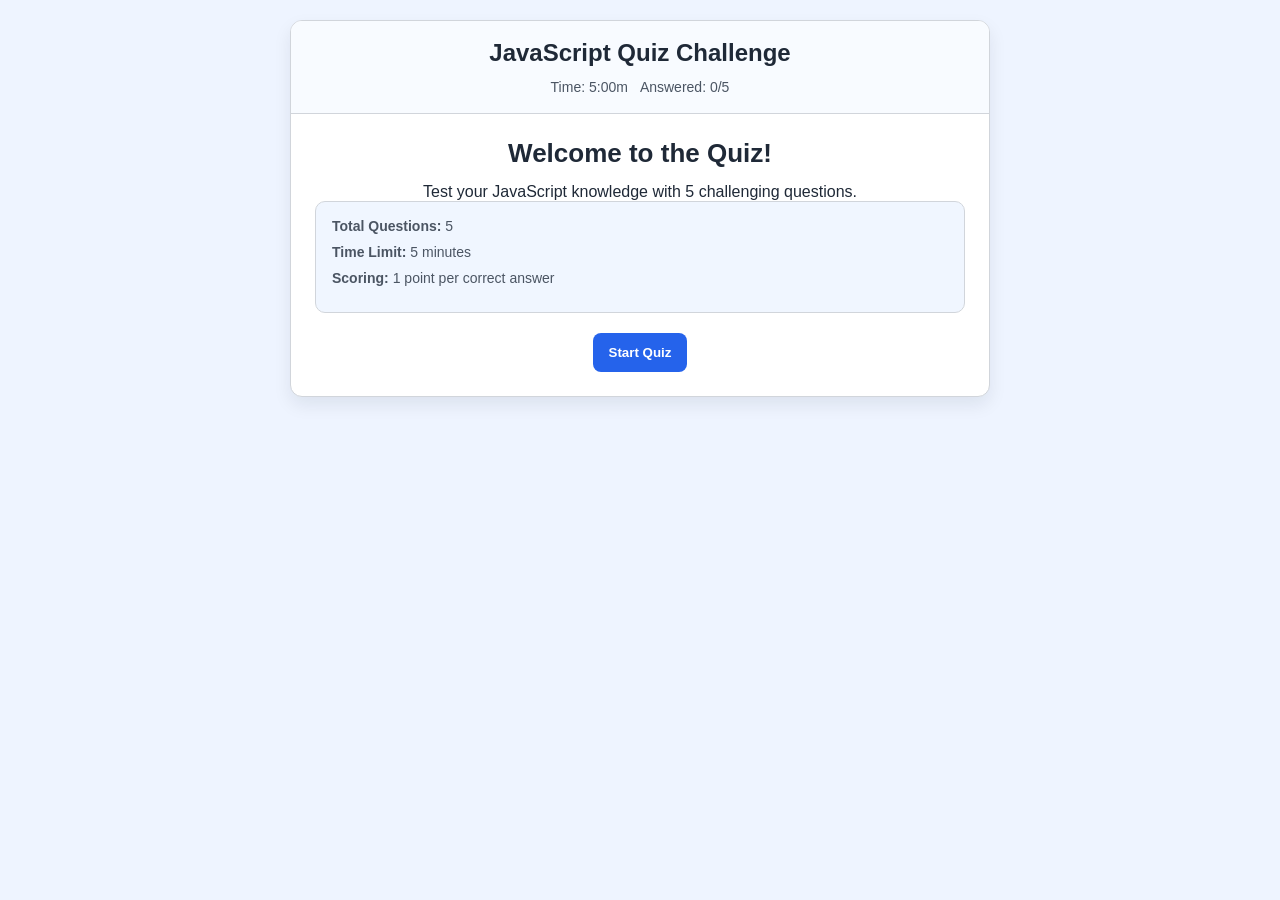
<file: QuizApp/index.html>
<!DOCTYPE html>
<html lang="en">
<head>
    <meta charset="UTF-8">
    <meta name="viewport" content="width=device-width, initial-scale=1.0">
    <title>Interactive Quiz App</title>
    <link rel="stylesheet" href="styles.css">
</head>
<body>
    <div class="container">
        <div class="quiz-header">
            <h1>JavaScript Quiz Challenge</h1>
            <div class="quiz-info">
                <span class="timer-display">
                    <span class="timer-label">Time:</span>
                    <span class="timer-value" id="timer">300</span>m
                </span>
                <span class="score-display">
                    <span class="score-label">Answered:</span>
                    <span class="score-value" id="score">0</span>/<span id="total-questions">0</span>
                </span>
            </div>
        </div>

        <!-- Start Screen -->
        <div id="start-screen" class="screen active">
            <div class="start-content">
                <h2>Welcome to the Quiz!</h2>
                <p>Test your JavaScript knowledge with 5 challenging questions.</p>
                <div class="quiz-stats">
                    <p><strong>Total Questions:</strong> 5</p>
                    <p><strong>Time Limit:</strong> 5 minutes</p>
                    <p><strong>Scoring:</strong> 1 point per correct answer</p>
                </div>
                <button id="start-btn" class="btn btn-primary">Start Quiz</button>
            </div>
        </div>

        <!-- Quiz Screen -->
        <div id="quiz-screen" class="screen">
            <div class="progress-bar">
                <div class="progress-fill" id="progress-fill"></div>
            </div>

            <div class="question-container">
                <div class="question-number" id="question-number">Question 1 of 5</div>
                <h2 id="question-text">Question text will appear here</h2>
            </div>

            <div class="options-container" id="options-container">
                <!-- Options will be generated by JavaScript -->
            </div>

            <div class="quiz-controls">
                <button id="prev-btn" class="btn btn-secondary" disabled>Previous</button>
                <button id="next-btn" class="btn btn-primary">Next</button>
            </div>
        </div>

        <!-- Results Screen -->
        <div id="results-screen" class="screen">
            <div class="results-content">
                <h2>Quiz Complete!</h2>
                <div class="final-score">
                    <span class="score-number" id="final-score">0</span>
                    <span class="score-text">/ 5</span>
                </div>
                <div class="score-message" id="score-message">
                    <!-- Message based on score -->
                </div>
                <div class="results-details" id="results-details">
                    <!-- Detailed results will be shown here -->
                </div>
                <button id="restart-btn" class="btn btn-primary">Restart Quiz</button>
            </div>
        </div>

        <!-- Time's Up Screen -->
        <div id="timeout-screen" class="screen">
            <div class="timeout-content">
                <h2>Time's Up!</h2>
                <p>Your final score: <strong id="timeout-score">0</strong> / 5</p>
                <button id="timeout-restart-btn" class="btn btn-primary">Restart Quiz</button>
            </div>
        </div>
    </div>

    <script src="script.js"></script>
</body>
</html>
</file>
<file: QuizApp/styles.css>
* {
  box-sizing: border-box;
  margin: 0;
  padding: 0;
}

:root {
  --bg: #eef4ff;
  --card: #ffffff;
  --text: #1f2937;
  --muted: #4b5563;
  --primary: #2563eb;
  --border: #d1d5db;
}

body {
  font-family: Arial, Helvetica, sans-serif;
  background: var(--bg);
  color: var(--text);
  min-height: 100vh;
  padding: 20px;
}

.container {
  max-width: 700px;
  margin: 0 auto;
  background: var(--card);
  border: 1px solid var(--border);
  border-radius: 12px;
  box-shadow: 0 8px 18px rgba(15, 23, 42, 0.08);
  overflow: hidden;
}

.quiz-header {
  padding: 18px 20px;
  text-align: center;
  background: #f8fbff;
  border-bottom: 1px solid var(--border);
}

.quiz-header h1 {
  font-size: 24px;
}

.quiz-info {
  display: flex;
  justify-content: center;
  gap: 12px;
  flex-wrap: wrap;
  margin-top: 12px;
  color: var(--muted);
  font-size: 14px;
}

.screen {
  display: none;
  padding: 24px;
}

.screen.active {
  display: block;
}

.start-content,
.timeout-content,
.results-content {
  text-align: center;
}

.start-content h2,
.timeout-content h2,
.results-content h2 {
  font-size: 26px;
  margin-bottom: 14px;
}

.quiz-stats {
  background: #f0f6ff;
  border: 1px solid var(--border);
  border-radius: 10px;
  padding: 16px;
  margin-bottom: 20px;
  color: var(--muted);
  text-align: left;
}

.quiz-stats p {
  margin-bottom: 10px;
  font-size: 14px;
}

.progress-bar {
  height: 8px;
  background: #e5e7eb;
  border-radius: 6px;
  overflow: hidden;
  margin-bottom: 20px;
}

.progress-fill {
  height: 100%;
  width: 0%;
  background: var(--primary);
  transition: width 0.2s ease;
}

.question-container {
  margin-bottom: 20px;
}

.question-number {
  color: var(--primary);
  font-size: 14px;
  margin-bottom: 10px;
}

#question-text {
  font-size: 20px;
  line-height: 1.4;
}

.options-container {
  display: flex;
  flex-direction: column;
  gap: 12px;
  margin: 24px 0;
}

.option-btn {
  width: 100%;
  padding: 14px 16px;
  text-align: left;
  border: 1px solid var(--border);
  border-radius: 10px;
  background: #ffffff;
  cursor: pointer;
  font-size: 15px;
  transition: background 0.16s ease, border-color 0.16s ease;
}

.option-btn:hover {
  background: #f8fbff;
}

.option-btn.selected {
  border-color: var(--primary);
  background: rgba(37, 99, 235, 0.12);
}

.quiz-controls {
  display: flex;
  gap: 12px;
  flex-wrap: wrap;
}

.btn {
  flex: 1;
  padding: 12px 16px;
  border-radius: 8px;
  border: none;
  cursor: pointer;
  font-weight: 600;
}

.btn-primary {
  background: var(--primary);
  color: #ffffff;
}

.btn-secondary {
  background: #f8fafc;
  color: var(--text);
  border: 1px solid var(--border);
}

.btn:disabled {
  opacity: 0.6;
  cursor: not-allowed;
}

.final-score {
  font-size: 56px;
  font-weight: 800;
  color: var(--primary);
  margin: 18px 0 6px;
}

.score-text {
  font-size: 18px;
  color: var(--muted);
}

.score-message {
  font-size: 16px;
  color: var(--muted);
  margin-bottom: 16px;
}

@media (max-width: 600px) {
  .quiz-info {
    flex-direction: column;
    align-items: center;
  }

  .quiz-controls {
    flex-direction: column;
  }

  .btn {
    width: 100%;
  }
}
</file>
